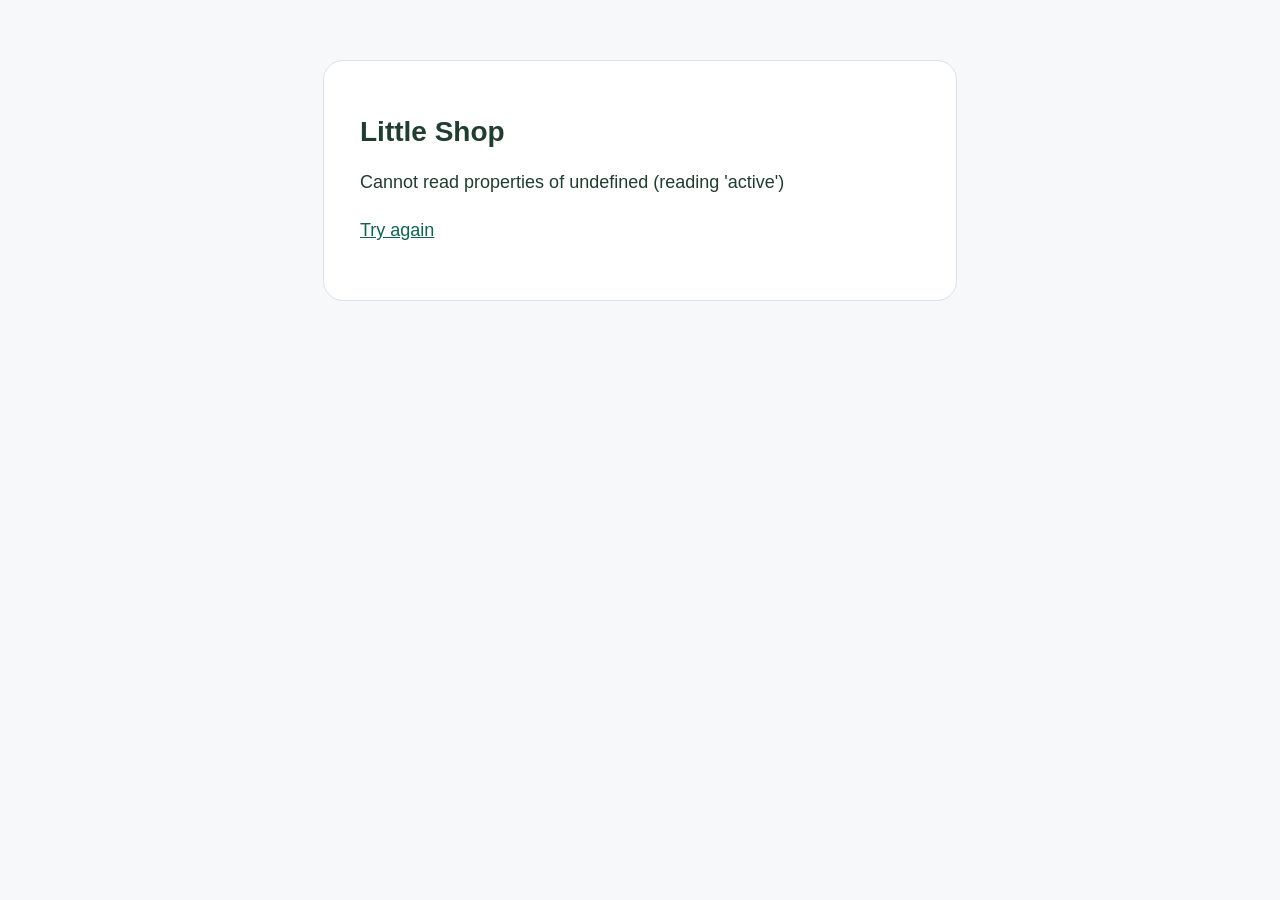
<file: index.html>
<!doctype html><html lang="en"><head><meta charset="utf-8"><meta name="viewport" content="width=device-width,initial-scale=1"><title>Install Little Shop</title><link rel="icon" href="./favicon.svg"><style>body{margin:0;padding:60px 24px;background:#f7f8fa;color:#203d30;font:18px Arial,sans-serif}main{max-width:560px;margin:auto;padding:36px;background:white;border:1px solid #dce3e5;border-radius:20px}h1{font-size:28px}p{line-height:1.7}a{color:#126448}</style></head><body><main><h1>Little Shop</h1><p id="status">Preparing the app for offline use. Keep this page open while connected to the internet.</p><p id="fallback" hidden><a href="./index.html">Try again</a></p></main><script>
// Installs the offline app. Uses relative paths so it works from any web address or sub-folder.
(async()=>{const status=document.getElementById('status');try{if(!('serviceWorker'in navigator))throw Error('Open this link in Safari on your iPad.');const reg=await navigator.serviceWorker.register('./offline/sw.js',{scope:'./offline/',updateViaCache:'none'});if(reg.active)await reg.update();const worker=reg.installing||reg.waiting||reg.active;if(!worker)throw Error('The app could not be installed.');if(worker.state!=='activated')await new Promise((resolve,reject)=>{const timer=setTimeout(()=>reject(Error('The installation did not finish. Check your connection and try again.')),20000);const changed=()=>{if(worker.state==='activated'){clearTimeout(timer);resolve()}else if(worker.state==='redundant'){clearTimeout(timer);reject(Error('The app could not be downloaded. Check your connection and try again.'))}};worker.addEventListener('statechange',changed);changed();});location.replace('./offline/');}catch(e){status.textContent=e.message||'Please reopen this page while online.';document.getElementById('fallback').hidden=false;}})();
</script></body></html>
</file>
